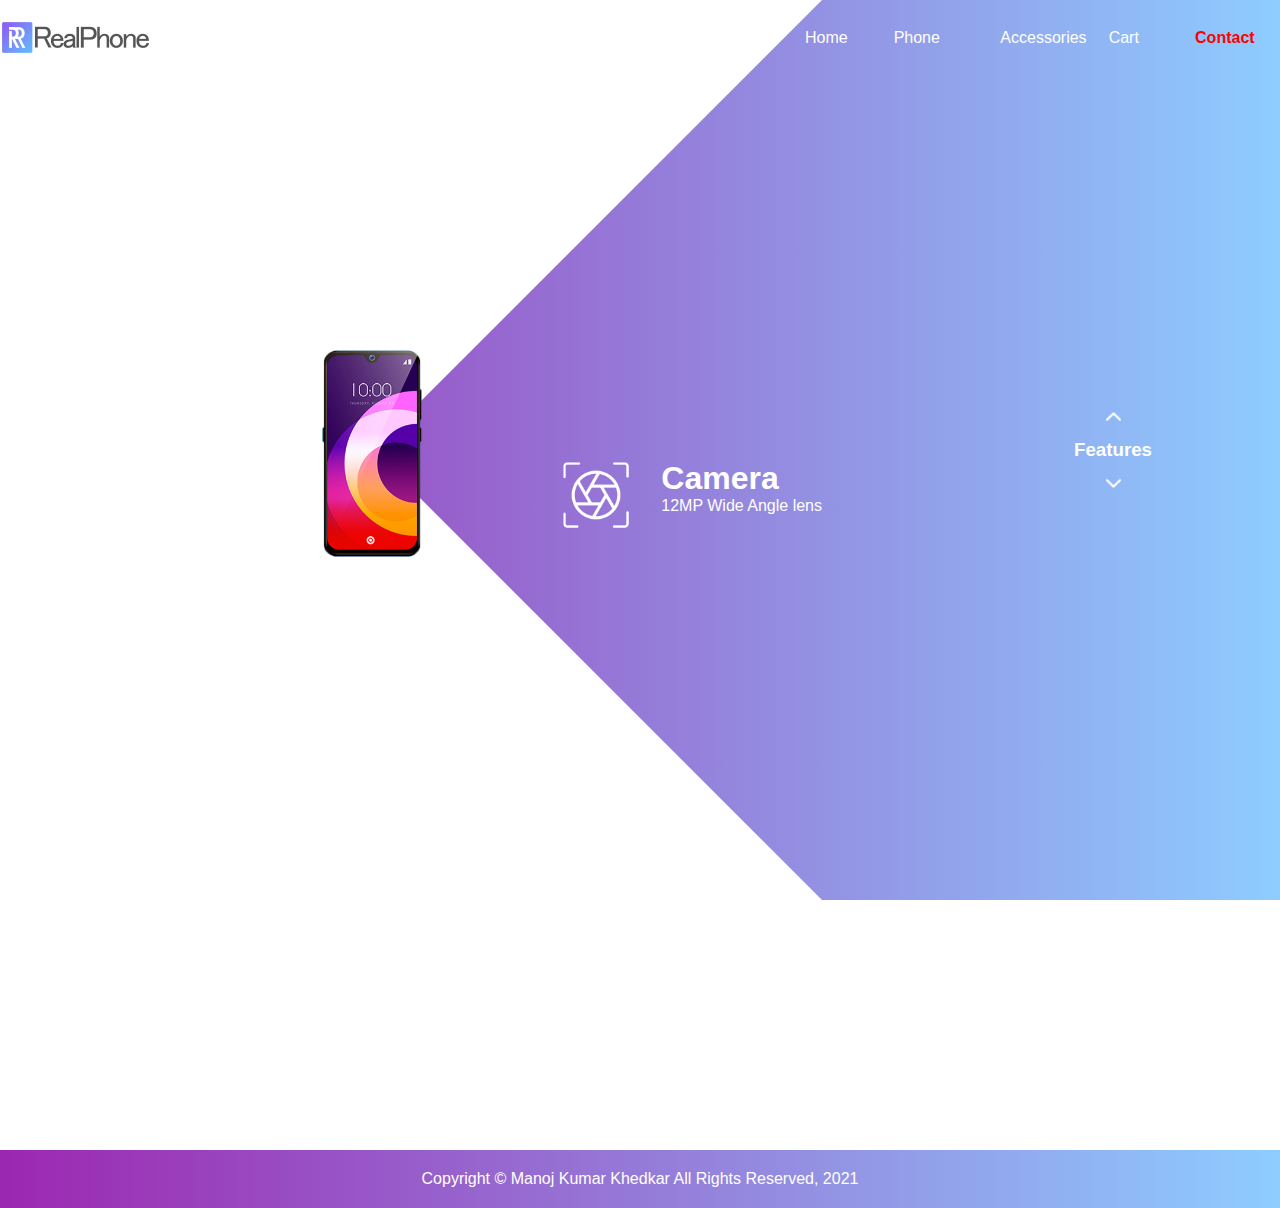
<file: index.html>
<html lang="en">
<title>New Web design</title>
<head> <link rel="stylesheet" href="styles.css" >
    
</head>
<body>
    <div class="main">
      <nav>
          <div class="logo">
              <img src="images/logo.png">
          </div>
          <div class="nav-link">
             <ul>
                 <li><a href="#">Home</a></li>
                 <li><a href="#">Phone</a></li>
                 <li><a href="#">Accessories</a></li>
                 <li><a href="#">Cart</a></li>
				 <li><a  style="color:red;" href="Contact-form.html"><b>Contact</b></a></li>
				 
             </ul>

          </div>  

      </nav>
      <div class="information" >
          <div class="overlay"></div>
          <img src="images/mobile.png" class="mobile">
          <div id="circle">
              <div class="feature one">
                  <img src="images/camera.png">
                  <div>
                      <h1>Camera</h1>
                      <p>12MP Wide Angle lens</p>
                  </div>
              </div>
              <div class="feature two">
                    <img src="images/processor.png">
                    <div>
                            <h1>Processor</h1>
                            <p>Sanpdragon Octa-core </p>
                        </div>
              </div>
              <div class="feature three">
                    <img src="images/display.png">
                    <div>
                            <h1>Display</h1>
                            <p>6.5'' Mini- Drop Fullscreen</p>
                        </div>
              </div>
              <div class="feature four">
                    <img src="images/battery.png">
                    <div>
                            <h1>Battery</h1>
                            <p>5000mAh</p>
                        </div>
              </div>
              

          </div> 
      </div>
      <div class="controls">
          <img src="images/arrow.png" id="upBtn">
          <h3>Features</h3>
          <img src="images/arrow.png" id="downBtn">
      </div>
    </div>  
   <script> 
     var circle = document.getElementById("circle");
     var upBtn = document.getElementById("upBtn");
     var downBtn = document.getElementById("downBtn");
     
     var rotateValue = circle.style.transform;
     var rotateSum;
     upBtn.onclick = function()
     {
         rotateSum = rotateValue + "rotate(-90deg)";
         circle.style.transform = rotateSum;
         rotateValue = rotateSum;
     }
     
     downBtn.onclick = function()
     {
         rotateSum = rotateValue + "rotate(90deg)";
         circle.style.transform = rotateSum;
         rotateValue = rotateSum;
     }

   </script>
   

<footer class="page-footer">
	<div class="footer">
		<p>Copyright &copy; Manoj Kumar Khedkar    All Rights Reserved, 2021</p>
	</div>
</footer>

</body>

</html>
</file>
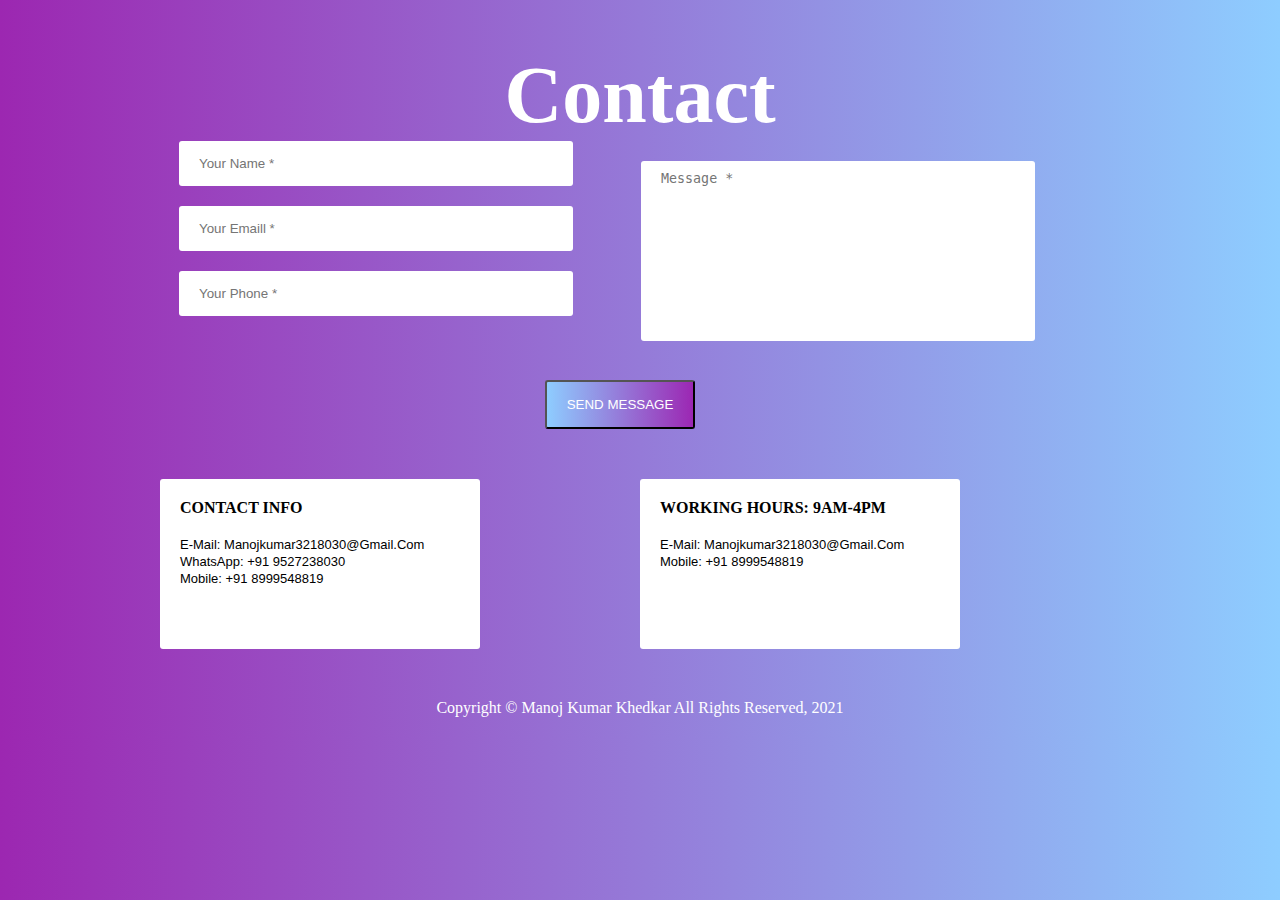
<file: Contact-form.html>
<!DOCTYPE html>
<html>
<head>
	
	<title>Contact-form</title>
	<link rel="stylesheet" href="formstyle.css">
</head>
<body>
	
	<div class="full">
		
		<div class="Contact-Form">
			<h1> Contact</h1>
			<h3></h3>
			<div class="input-fields">
				<input type="text" class="input" placeholder="Your Name *">
				<input type="text" class="input" placeholder="Your Emaill *">
				<input type="text" class="input" placeholder="Your Phone *">
				
			</div>
			<div class="msg">
				<textarea placeholder="Message *"></textarea>
				
			</div>
			<div>
				<button> Send message</button>
			</div>
			<div class="details">
				<h3> Contact info </h3>
				<p> E-mail: manojkumar3218030@gmail.com</p>
				<p> WhatsApp: +91 9527238030 </p>
				<p> Mobile: +91 8999548819 </p>
			</div>
			<div class="details"> 
				<h3> Working hours: 9am-4pm </h3>
				<p> E-mail: manojkumar3218030@gmail.com</p>
				<p> Mobile: +91 8999548819 </p>
				
			</div>			
		</div>	
	</div>

</body>
<footer class="page-footer">
	<div class="footer">
		<p>Copyright &copy; Manoj Kumar Khedkar    All Rights Reserved, 2021</p>
	</div>
</footer>

</html>
</file>
<file: styles.css>
*{
    margin: 0%;
    padding: 0%;
    font-family: sans-serif;
    
}
.main{
    width: 100%;
    height: 100%;
    position: relative;
    overflow: hidden;
    background: linear-gradient(to right, #9c27b1, #8ecdff);

}
nav{
    width: 300%;
    position: absolute; 
    margin: 20px auto;
    z-index: 1; 
    display: flex;   
    align-items: center;
}
.logo{
    flex-basis: 20%;
}
.logo img{
    width: 150px;
}
 .nav-links{
    flex: 1;
    text-align: right;
    margin-left: 300px;
}   



.nav-link ul li{
    list-style: none; 
    display: inline-block;  
    margin: 0 20px;
    

}
.nav-link ul li a{ 
 color: #fff;

text-decoration: none;
 margin-left: 40%;
 

}
.information{
    width: 1000px;
    height: 1000px;
    position: absolute;
    top: 50%;
    left:-10%;
    transform: translateY(-50%);
    
}
#circle{
    width: 100%;
    height: 100%;
    position: relative;
    top: 60px;
    right:0px;
    border-radius: 50%;
    transform: rotate(0deg); 
    transition: 2s;   
}

.feature img{
    width: 70px;
}
.feature{
    position: absolute;
    display: flex;
    color: #fff;
}
.feature div{
    margin-left: 30px;
}
.feature div p{
    margin-top: auto;
}

.one{
    top: 450px;
    right: 50px;

}
.two{
    top: 150px;
    right: 350px;
    transform: rotate(-90deg);
}
.three{
    bottom: 450px;
    left: 50px;
    transform: rotate(-180deg);

}
.four{
    bottom: 150px;
    right: 350px;
    transform: rotate(-270deg);
  
}
.mobile{
  width: 100px;
  position: absolute;
  top: 400px;
  left:450px;
  /*transform: translate(-50%); */
  z-index: 1;
}
.controls{
    position: absolute;
    right: 10%;
    top: 50%;
    transform: translateY(-50%);
    text-align: center;
}
.controls h3{
 margin: 15px 0;
 color: #fff;
}

#upBtn{
    width: 15px;
    cursor: pointer;
}
#downBtn{
    width: 15px;
    cursor: pointer;
    transform: rotate(180deg);
}
footer{
 	background: linear-gradient(to right, #9c27b1, #8ecdff);
 	padding-bottom: 20px;
 	padding-top: 20px;
 	margin-top: 250px;
 	color: white;
 	text-align: center

 }

.overlay{
    width: 0;
    height: 0;
    border-top: 500px solid #fff;
    border-right: 500px solid transparent;
    border-bottom: 500px solid #fff;
    border-left: 500px solid #fff;
    position: absolute;
    left: 0;
    top: 0;

}
</file>
<file: formstyle.css>
*{
	margin: 0%;
	padding: 0%;
}

body{
	background: linear-gradient(to right, #9c27b1, #8ecdff);
	
      width: 100%;
    height: 100%;
    position: relative;
    
	background-size: cover;
}
h1{
	font-family: Castellar;
	font-size: 80px;
	color: white;
}
h3{
	color: white;
	margin-top: -50px;
	font-family: Bahnschrift Light;
}
 

 .full{
	 max-width:960px;
	 margin:0 auto;
	
	 
 }
 .Contact-Form{
	 width:100%;
	 margin:0 auto;
	 text-align:center;
	 margin-top:50px;
 }
 .Contact-Form h2{
	 color:#ffffff;
	 text-transform:capitalize;
	 margin-bottom:20px;
	 font-size:30px;
 }
 .Contact-Form p{
	 color:#9999B9;
	 margin-bottom:50px;
 }
 .input-fields{
	 width:45%;
	 float:left;
	 overflow:hidden;
	 margin-right:30px;
	 margin-top: 50px;
 }
 .input-fields input{
	  width:354px;
	  padding:15px 20px;
	  margin-bottom:20px;
	  border:0;
	  border-radius:3px ;
  }
 .msg{
	 width:45%;
	 overflow:hidden;
	 margin-top: 70px;
 }
 .msg textarea{
	 width:354px;
	  padding:10px 20px;
	  margin-bottom:20px;
	  height:160px;
	  border:0;
	  border-radius:3px ;
	  resize:none;
 }
 .Contact-Form button{
	 padding:15px 20px;
	 color:#ffffff;
	 text-transform:uppercase;
	 border:3px 3px solid red;
	 background: linear-gradient(to left, #9c27b3, #8ecdff);
	 
	
	 cursor:pointer;
	 border-radius:3px;
	 margin-right: 40px;
     margin-top: 15px;
 }
  .Contact-Form button:hover{
	border:1px solid blue;
	background:none;
  }
 .details{
	 width: 300px;
	 height:150px;
	 color: black;
	 background:white;
	 padding:10px;
	 float:left;
	 overflow:hidden;
	 margin-right:160px;
	 margin-top:50px;
	 border-radius:3px;
	 margin-bottom:50px;
 }
 .details:last-child{
	margin-right:0;
 }
 .details h3{
 	padding-top: 60px;
	 font-size:16px;
	 color:black;
	 font-style:normal;
	 margin-left:10px;
	 margin-bottom:20px;
	 text-transform:uppercase;
	 text-align:left;
	 
 }
 .details p{
	font-size:13px;
	font-family: Arial;
	 color:black;
	 font-style:normal;
	 margin:0;
	 padding:0;
	 text-align:left;
	 text-transform:capitalize;
	 margin-left:10px;
	 margin-bottom:2px;
 }
  footer{
 	background: linear-gradient(to right, #9c27b1, #8ecdff);
 	padding-bottom: 20px;
 	padding-top: 20px;
 	margin-top: 250px;
 	color: white;
 	text-align: center

 }
</file>
